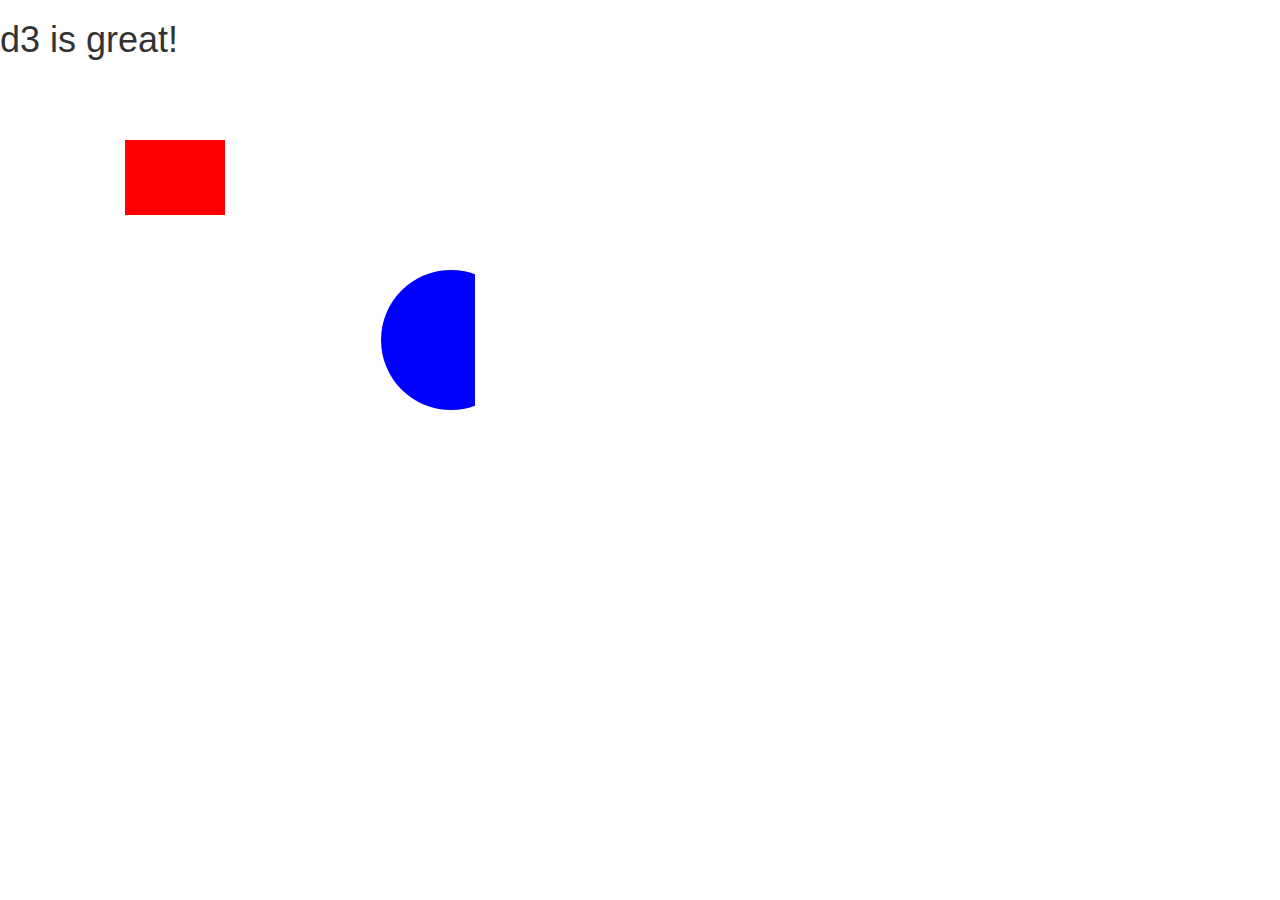
<file: Lab1/Template/index.html>
<!doctype html>
<html>
<head>
    <meta charset="utf-8">
    <meta name="description" content="">
    <title>Template</title>
    <!-- Bootstrap -->
    <link rel="stylesheet" href="css/bootstrap.min.css">
    <!-- Custom styling -->
    <link rel="stylesheet" href="css/style.css">
</head>

<body>
    <h1>d3 is great!</h1>
    <!-- Bootstrap grid setup -->
    <div class="container">
        <div class="row">
            <div id="chart-area"></div>
        </div>
    </div>

<!-- External JS libraries -->
<script src="js/d3.min.js"></script>
<!-- Custom JS -->
<script src="js/main.js"></script>

</body>
</html>
</file>
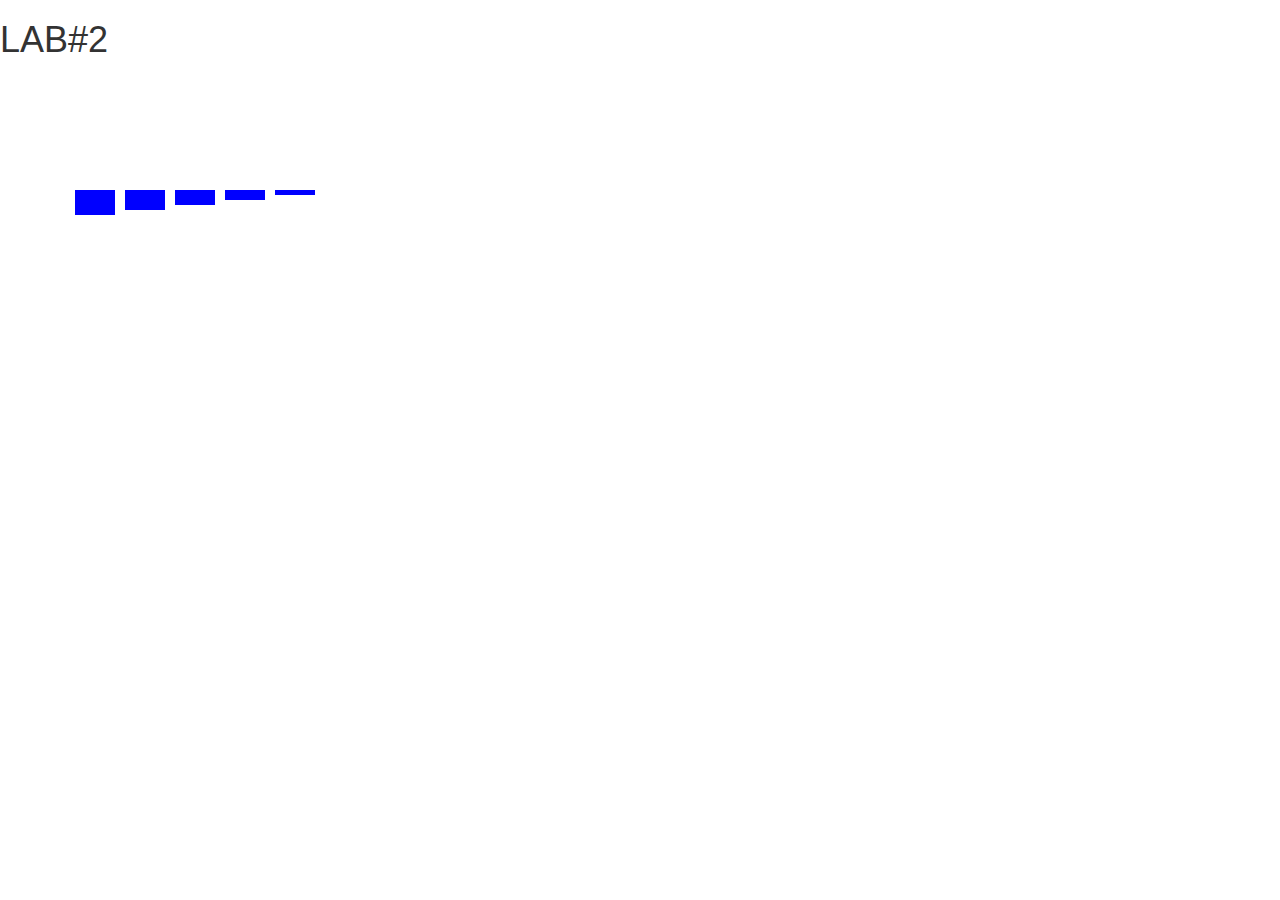
<file: Lab2/Template/index.html>
<!doctype html>
<html>

<head>
    <meta charset="utf-8">
    <meta name="description" content="">
    <title>Template</title>
    <!-- Bootstrap -->
    <link rel="stylesheet" href="css/bootstrap.min.css">
    <!-- Custom styling -->
    <link rel="stylesheet" href="css/style.css">
</head>

<body>
    <h1>LAB#2</h1>
    <!-- Bootstrap grid setup -->
    <div class="container">
        <div class="row">
            <div id="chart-area"></div>
        </div>
    </div>

    <!-- External JS libraries -->
    <script src="js/d3.min.js"></script>
    <!-- Custom JS -->
    <script src="js/main.js"></script>

</body>

</html>
</file>
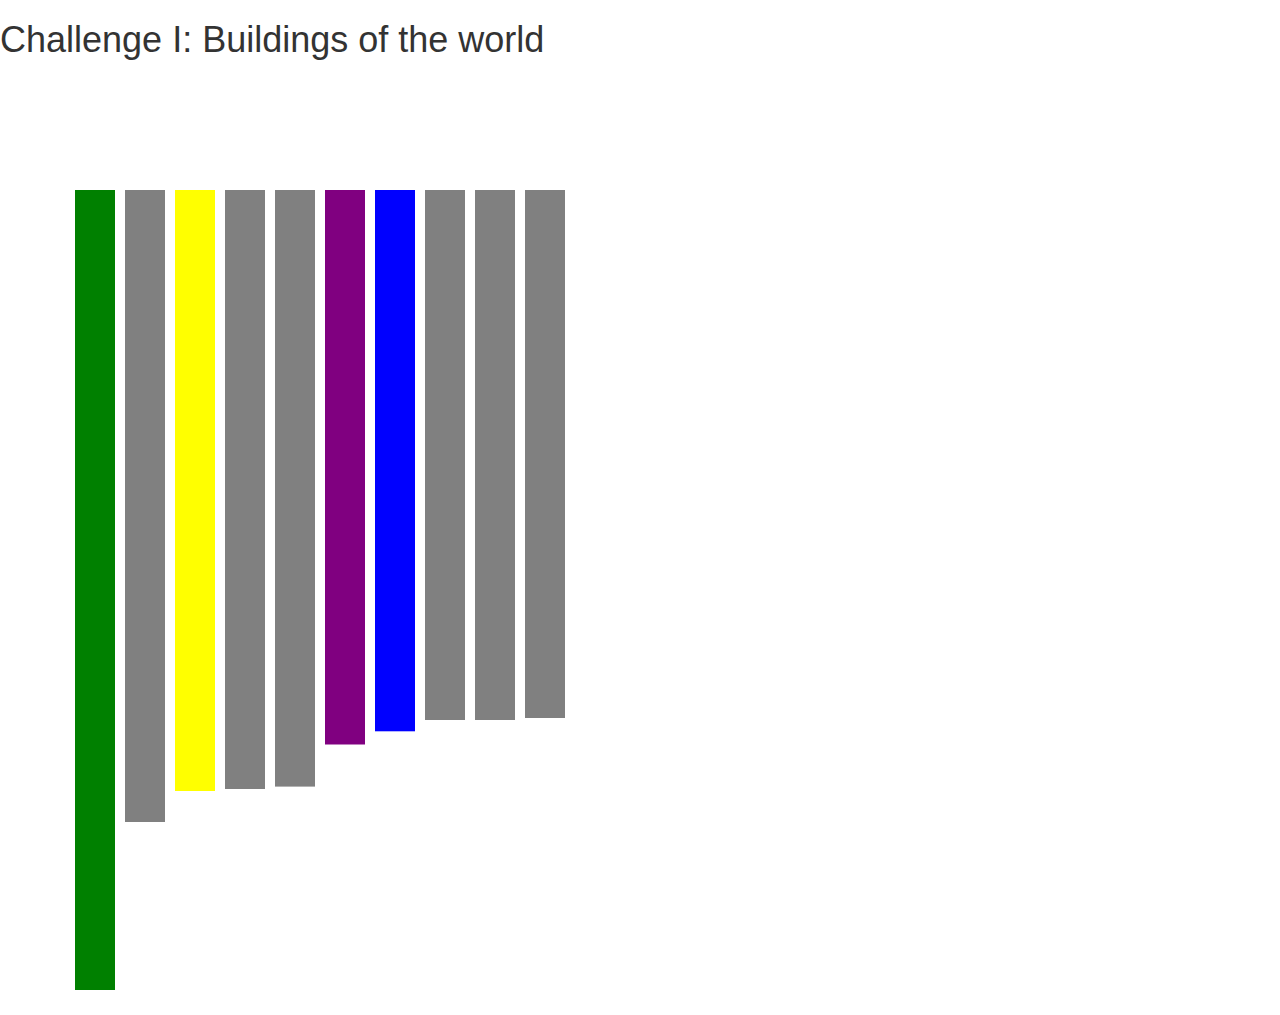
<file: Labs/Challenge I/index.html>
<!doctype html>
<html>

<head>
    <meta charset="utf-8">
    <meta name="description" content="">
    <title>Template</title>
    <!-- Bootstrap -->
    <link rel="stylesheet" href="css/bootstrap.min.css">
    <!-- Custom styling -->
    <link rel="stylesheet" href="css/style.css">
</head>

<body>
    <h1>Challenge I: Buildings of the world</h1>
    <!-- Bootstrap grid setup -->
    <div class="container">
        <div class="row">
            <div id="chart-area"></div>
        </div>
    </div>

    <!-- External JS libraries -->
    <script src="js/d3.min.js"></script>
    <!-- Custom JS -->
    <script src="js/main.js"></script>

</body>

</html>
</file>
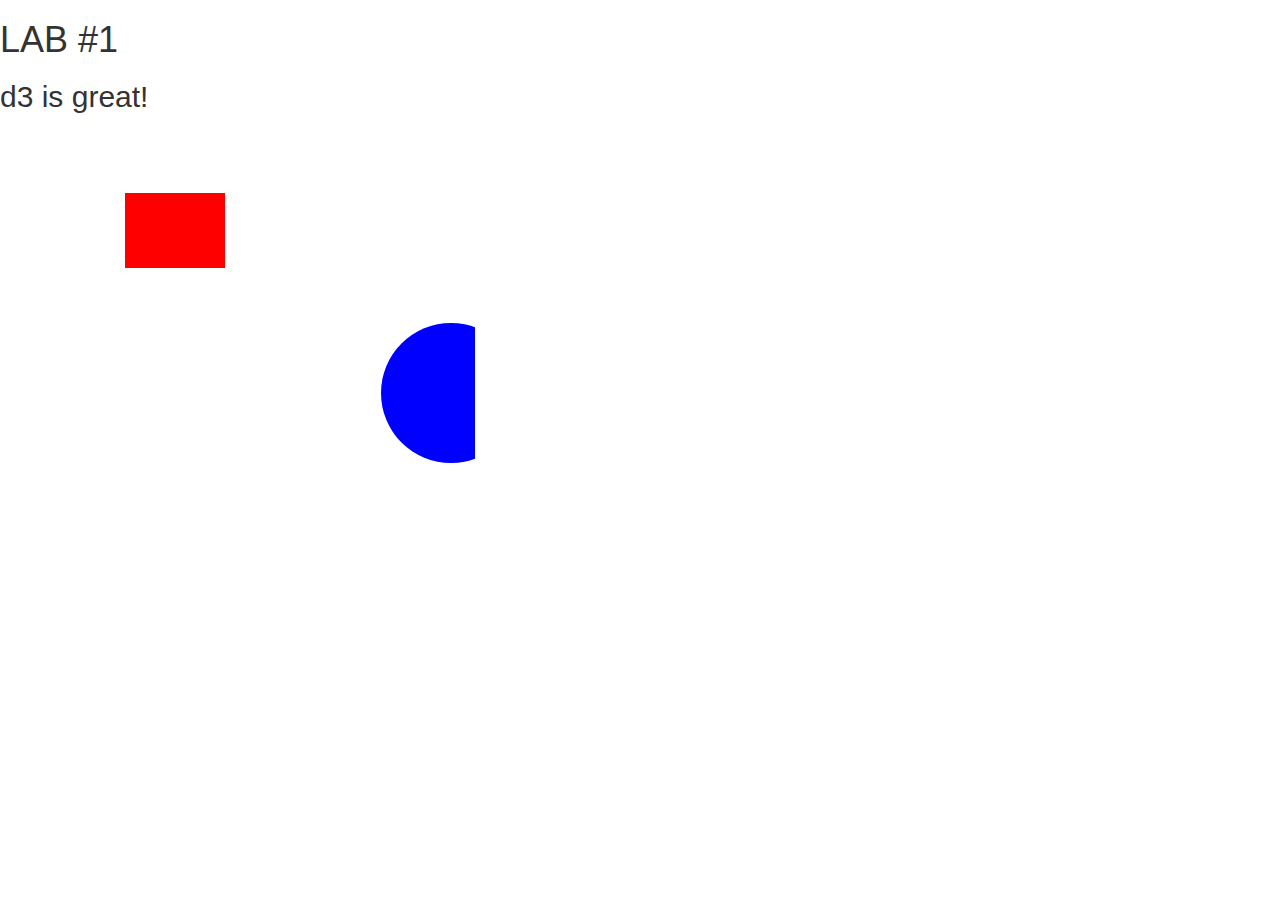
<file: Labs/Lab1/index.html>
<!doctype html>
<html>

<head>
    <meta charset="utf-8">
    <meta name="description" content="">
    <title>Template</title>
    <!-- Bootstrap -->
    <link rel="stylesheet" href="css/bootstrap.min.css">
    <!-- Custom styling -->
    <link rel="stylesheet" href="css/style.css">
</head>

<body>
    <h1>LAB #1</h1>
    <h2>d3 is great!</h2>
    <!-- Bootstrap grid setup -->
    <div class="container">
        <div class="row">
            <div id="chart-area"></div>
        </div>
    </div>

    <!-- External JS libraries -->
    <script src="js/d3.min.js"></script>
    <!-- Custom JS -->
    <script src="js/main.js"></script>

</body>

</html>
</file>
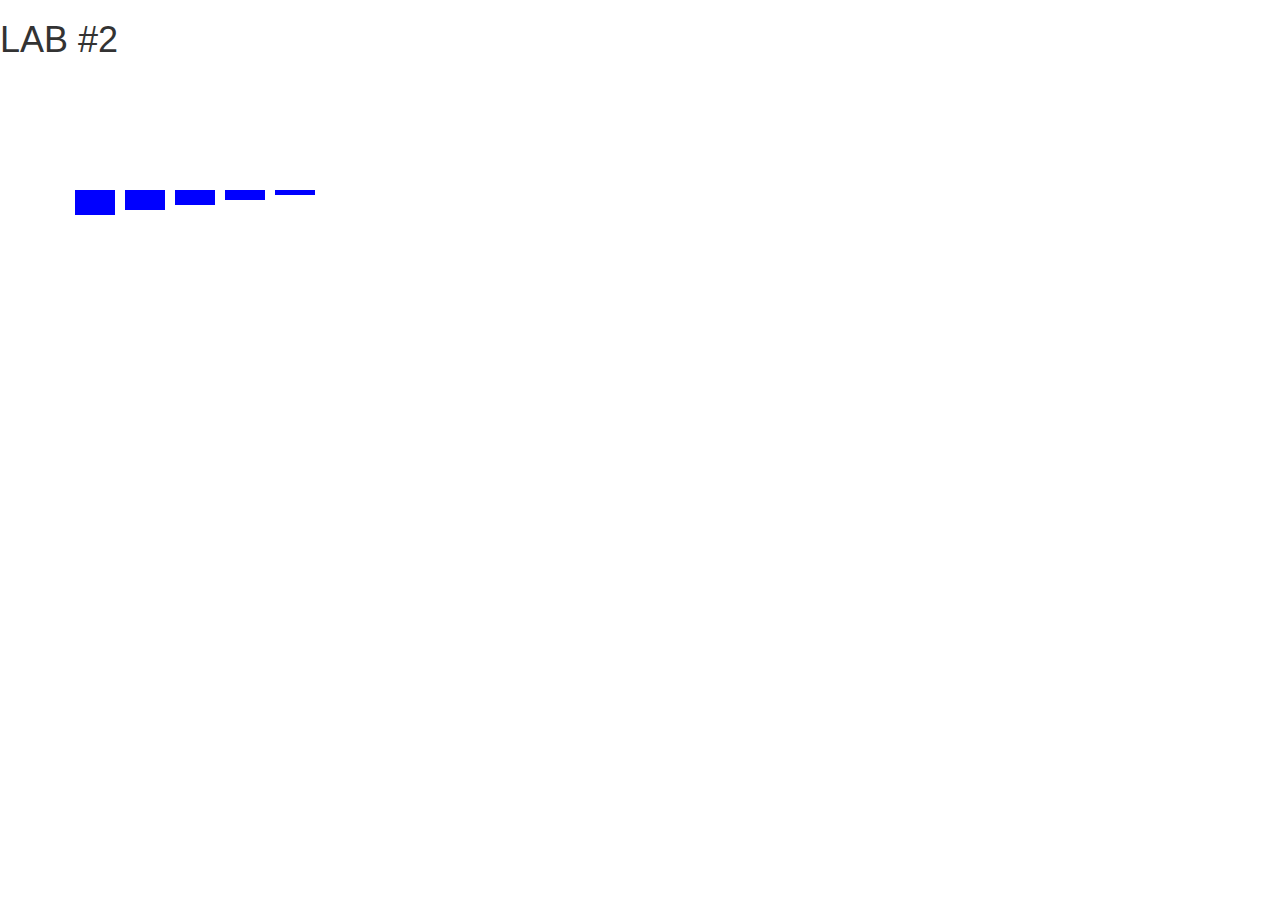
<file: Labs/Lab2/index.html>
<!doctype html>
<html>

<head>
    <meta charset="utf-8">
    <meta name="description" content="">
    <title>Template</title>
    <!-- Bootstrap -->
    <link rel="stylesheet" href="css/bootstrap.min.css">
    <!-- Custom styling -->
    <link rel="stylesheet" href="css/style.css">
</head>

<body>
    <h1>LAB #2</h1>
    <!-- Bootstrap grid setup -->
    <div class="container">
        <div class="row">
            <div id="chart-area"></div>
        </div>
    </div>

    <!-- External JS libraries -->
    <script src="js/d3.min.js"></script>
    <!-- Custom JS -->
    <script src="js/main.js"></script>

</body>

</html>
</file>
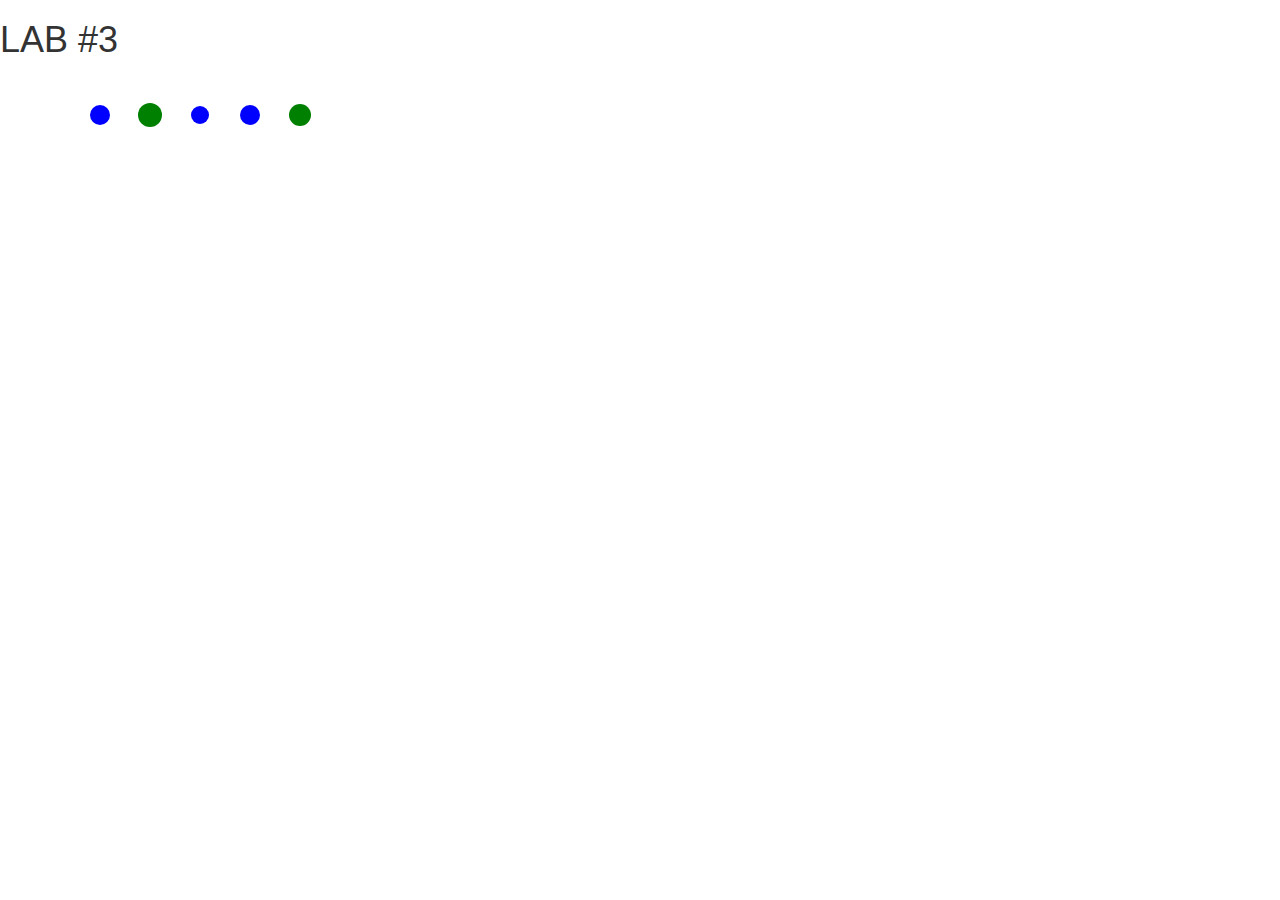
<file: Labs/Lab3/index.html>
<!doctype html>
<html>

<head>
    <meta charset="utf-8">
    <meta name="description" content="">
    <title>Template</title>
    <!-- Bootstrap -->
    <link rel="stylesheet" href="css/bootstrap.min.css">
    <!-- Custom styling -->
    <link rel="stylesheet" href="css/style.css">
</head>

<body>
    <h1>LAB #3</h1>
    <!-- Bootstrap grid setup -->
    <div class="container">
        <div class="row">
            <div id="chart-area"></div>
        </div>
    </div>

    <!-- External JS libraries -->
    <script src="js/d3.min.js"></script>
    <!-- Custom JS -->
    <script src="js/main.js"></script>

</body>

</html>
</file>
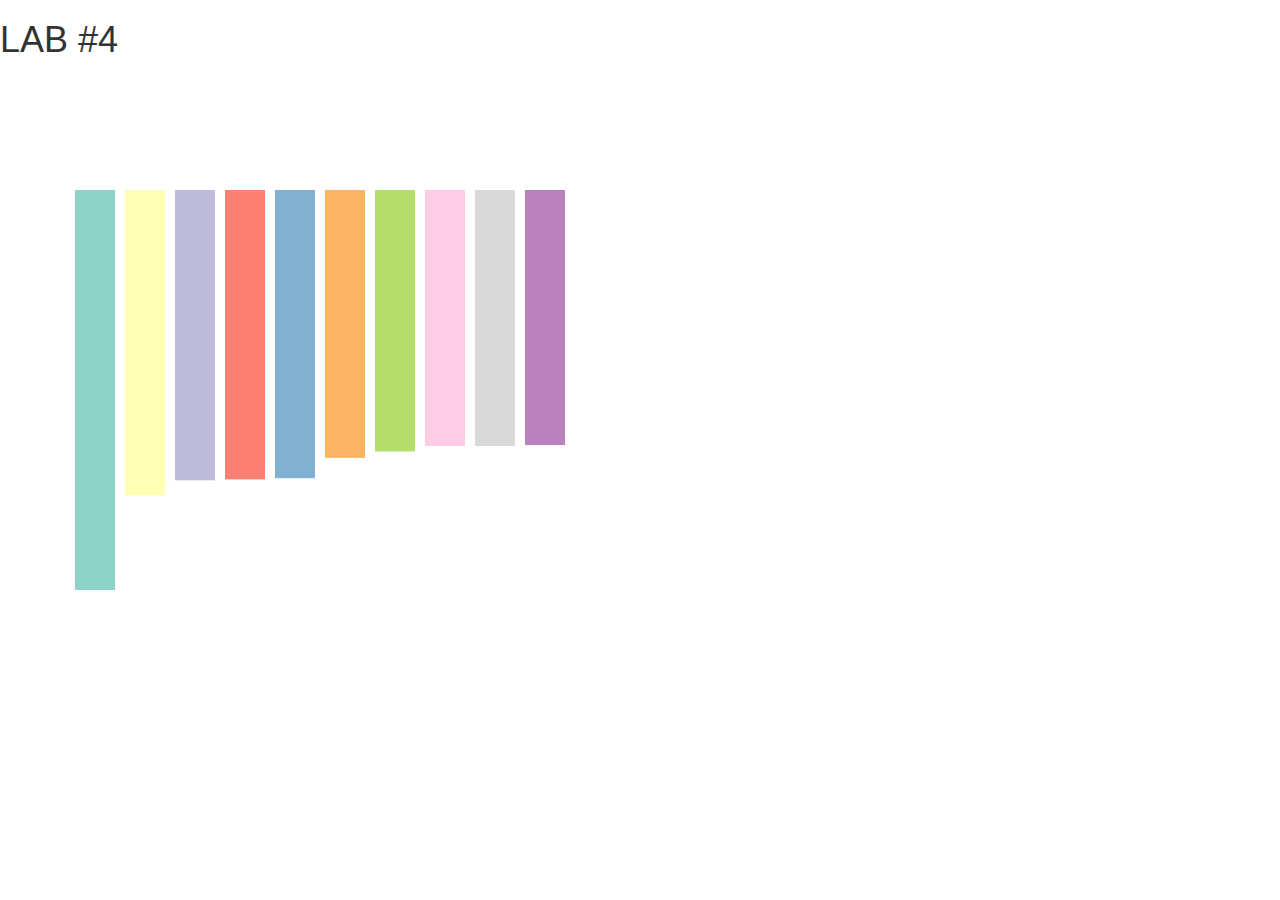
<file: Labs/Lab4/index.html>
<!doctype html>
<html>

<head>
    <meta charset="utf-8">
    <meta name="description" content="">
    <title>Template</title>
    <!-- Bootstrap -->
    <link rel="stylesheet" href="css/bootstrap.min.css">
    <!-- Custom styling -->
    <link rel="stylesheet" href="css/style.css">
</head>

<body>
    <h1>LAB #4</h1>
    <!-- Bootstrap grid setup -->
    <div class="container">
        <div class="row">
            <div id="chart-area"></div>
        </div>
    </div>

    <!-- External JS libraries -->
    <script src="js/d3.min.js"></script>
    <!-- Custom JS -->
    <script src="js/main.js"></script>

</body>

</html>
</file>
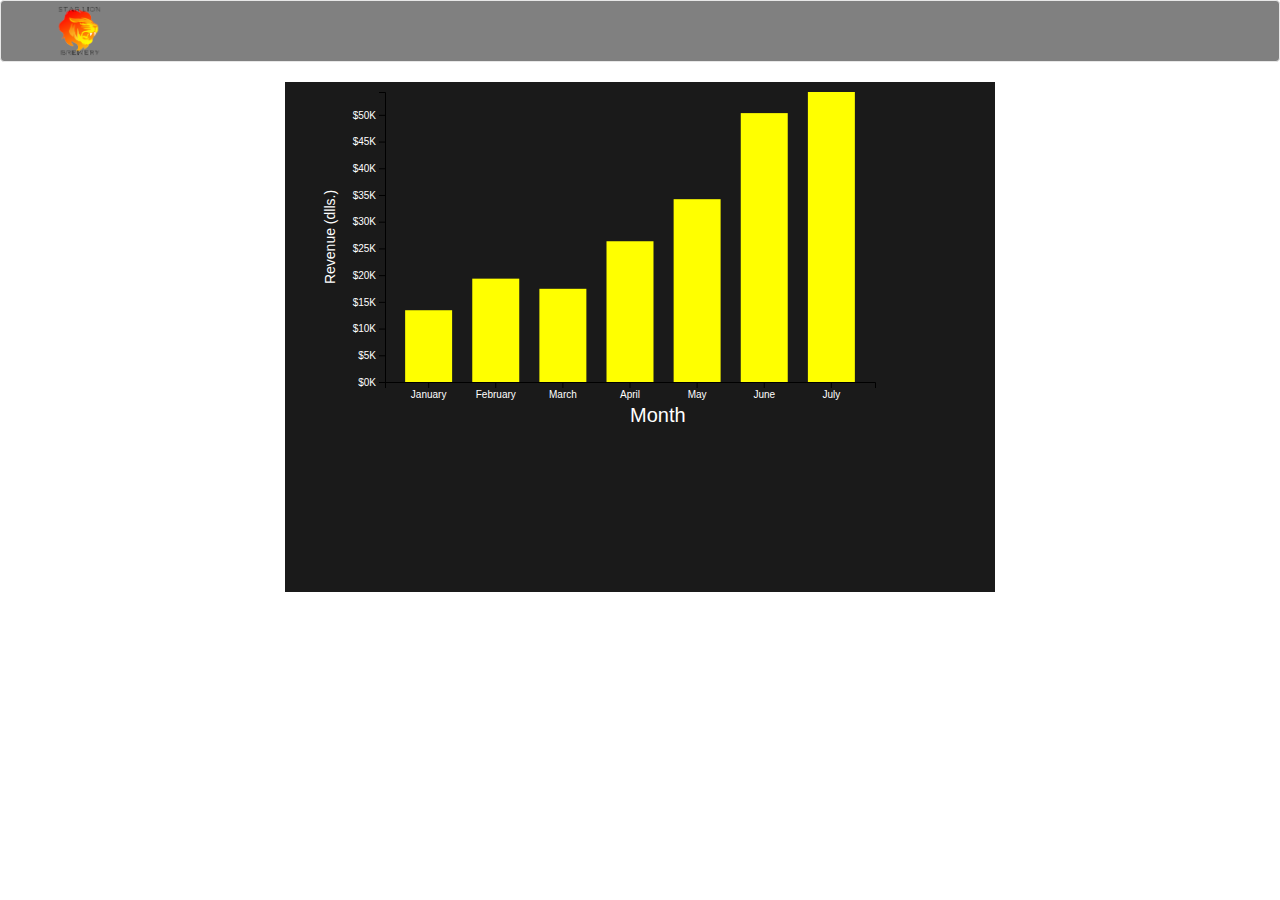
<file: Labs/Lab6/index.html>
<!doctype html>
<html>
<head>
    <meta charset="utf-8">
    <meta name="description" content="">
    <title>Star Lion Brewery</title>
    <!-- Bootstrap -->
    <link rel="stylesheet" href="css/bootstrap.min.css">
    <!-- Custom styling -->
    <link rel="stylesheet" href="css/style.css">
</head>

<body>

    <nav class="navbar navbar-default" style="background-color: gray;">
        <div class="container">
            <a class="navbar-brand" href="#"><img id="logo" src="img/logo.png"></a>      
        </div>
    </nav>

    <!-- Bootstrap grid setup -->
    <div class="container">
        <div class="row">
            <div id="chart-area"></div>
        </div>
    </div>

<!-- External JS libraries -->
<script src="js/d3.min.js"></script>
<!-- Custom JS -->
<script src="js/main.js"></script>

</body>
</html>
</file>
<file: Lab1/Template/css/style.css>
svg {
	margin: 20px;
}
</file>
<file: Lab2/Template/css/style.css>
svg {
	margin: 20px;
}
</file>
<file: Labs/Challenge I/css/style.css>
svg {
	margin: 20px;
}
</file>
<file: Labs/Lab1/css/style.css>
svg {
	margin: 20px;
}
</file>
<file: Labs/Lab2/css/style.css>
svg {
	margin: 20px;
}
</file>
<file: Labs/Lab3/css/style.css>
svg {
	margin: 20px;
}
</file>
<file: Labs/Lab4/css/style.css>
svg {
	margin: 20px;
}
</file>
<file: Labs/Lab6/css/style.css>
#chart-area svg {
	margin-left: auto;
    margin-right: auto;
    display: block;
}

#logo {
	height:50px;
}

.navbar-brand {
	height: 60px;
	padding: 5px 0px;
}
</file>
